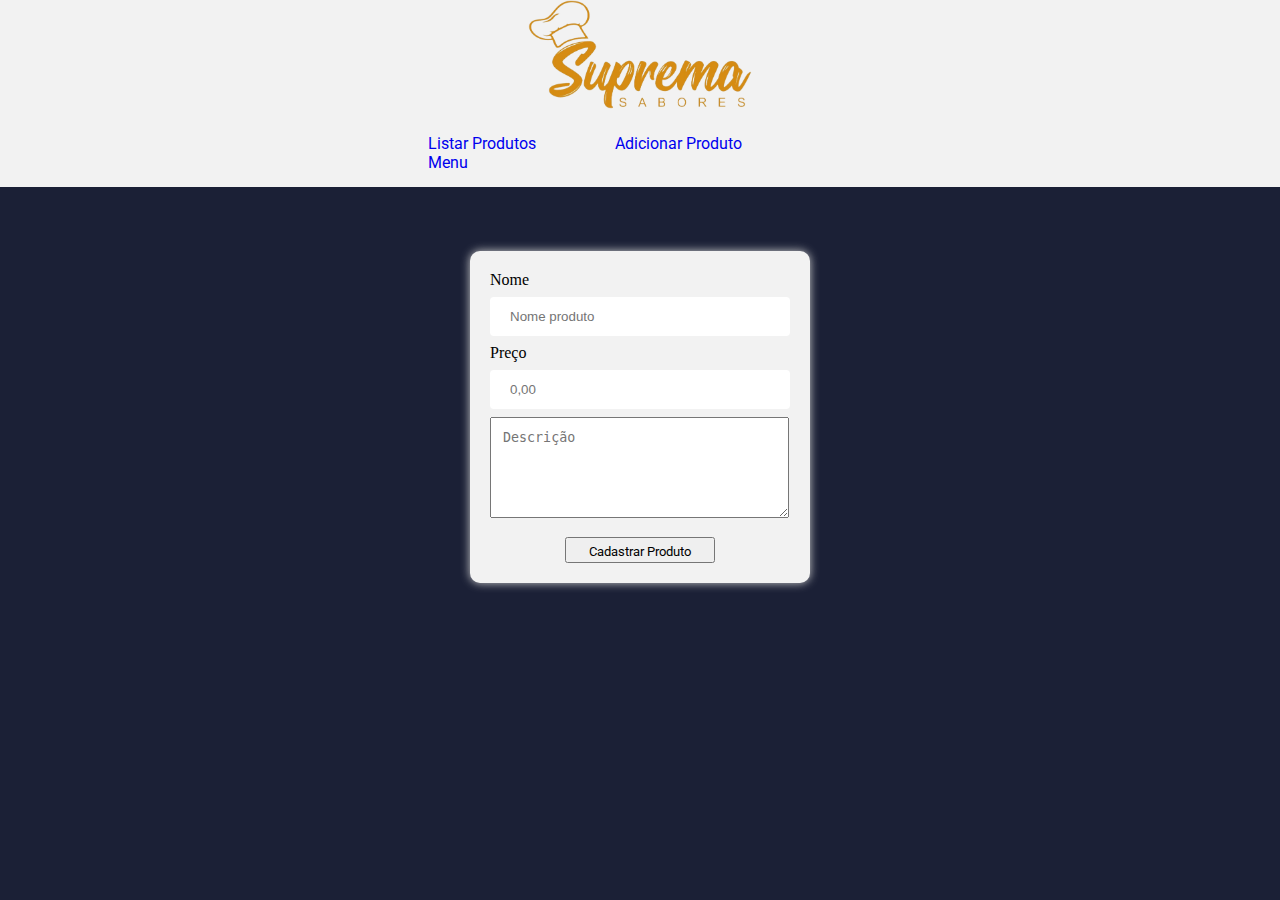
<file: paginaAdcProduto.html>
<!DOCTYPE html>
<html lang="en">
<head>
    <meta charset="UTF-8">
    <meta http-equiv="X-UA-Compatible" content="IE=edge">
    <meta name="viewport" content="width=device-width, initial-scale=1.0">

    <link rel="stylesheet" href="Assets/css/style.css">
    <link rel="preconnect" href="https://fonts.googleapis.com">
    <link rel="preconnect" href="https://fonts.gstatic.com" crossorigin>
    <link href="https://fonts.googleapis.com/css2?family=Roboto:wght@500&display=swap" rel="stylesheet">
    <title>Cadastrando Produto</title>
</head>
<body>
    <header>
        <div class="caixa">
            <div class="conteiner-img">
                <img src="imgs/logo.png" alt="logo da empresa" id="img">
            </div>
            <nav class="navi-pages">
                <ul id="ul-pages">
                    <li">
                        <a class="lista-pages" href="paginaListaProdutos.html">Listar Produtos</a>
                        <a class="lista-pages" href="paginaAdcProduto.html">Adicionar Produto</a>
                        <a class="lista-pages" href="menu.html">Menu</a>
                    </li>
                </ul>   
            </nav>
        </div>
    </header>

    <main>
        <section class="wrap">
            <div class="principal">

                <div class="formulario">
                    <form action="#">
                        <div class="formConteudo">
                            <div class="fragForm">
                                <label for="nome">Nome</label>
                                <input type="text"id="nome" placeholder="Nome produto">
                            </div>
        
                            <div class="fragForm">
                                <label for="preco">Preço</label>
                                <input type="text" id="preco" placeholder="0,00">
                                
                            </div>
        
                            <div class="fragForm-textArea">
                                <textarea name="Descricao" id="Descricao" cols="30" rows="5" placeholder="Descrição"></textarea>
                            </div>

                            <div class="fragForm-botao">
                                <input type="submit" value="Cadastrar Produto" class="botao">

                            </div>
                        </div>
                    </form>
                </div>
            </div>
        </section>
    </main>
</body>
</html>
</file>
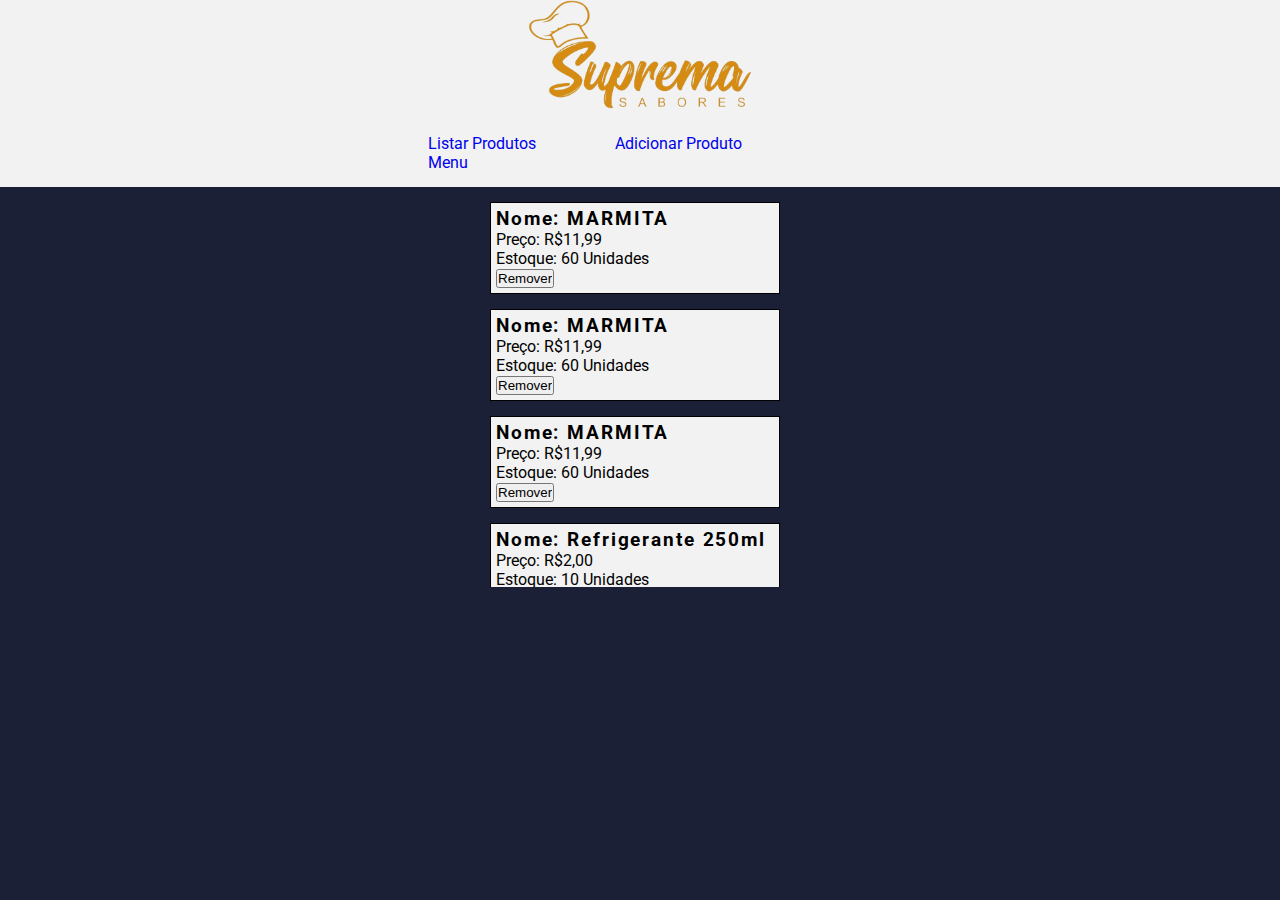
<file: paginaListaProdutos.html>
<!DOCTYPE html>
<html lang="en">
<head>
    <meta charset="UTF-8">
    <meta http-equiv="X-UA-Compatible" content="IE=edge">
    <meta name="viewport" content="width=device-width, initial-scale=1.0">
    <link rel="stylesheet" href="Assets/css/style.css">
    <link rel="preconnect" href="https://fonts.googleapis.com">
    <link rel="preconnect" href="https://fonts.gstatic.com" crossorigin>
    <link href="https://fonts.googleapis.com/css2?family=Roboto:wght@500&display=swap" rel="stylesheet">
    <link rel="preconnect" href="https://fonts.googleapis.com">
    <link rel="preconnect" href="https://fonts.gstatic.com" crossorigin>
    <link href="https://fonts.googleapis.com/css2?family=Roboto:ital,wght@0,500;1,500&display=swap" rel="stylesheet">
    <title>Lista Produtos</title>
</head>
<body>
    <header>
        <div class="caixa">
            <div class="conteiner-img">
                <img src="imgs/logo.png" alt="logo da empresa" id="img">
            </div>
            <nav class="navi-pages">
                <ul id="ul-pages">
                    <li">
                        <a class="lista-pages" href="paginaListaProdutos.html">Listar Produtos</a>
                        <a class="lista-pages" href="paginaAdcProduto.html">Adicionar Produto</a>
                        <a class="lista-pages" href="menu.html">Menu</a>
                    </li>
                </ul>   
            </nav>
        </div>
    </header>

    <main>
        <section class="conteudoPrincipal">
            <div class="produto">
                <ul>
                    <div class="conteudo">
                        <li class="especificacoes-produto">
                            <h3>Nome: MARMITA</h3>
                            <p>Preço: R$11,99</p>
                            <p>Estoque: 60 Unidades</p>
                        </li>
                        <input type="submit" value="Remover" id="botao">
                    </div>

                    <div class="conteudo">
                        <li class="especificacoes-produto">
                            <h3>Nome: MARMITA</h3>
                            <p>Preço: R$11,99</p>
                            <p>Estoque: 60 Unidades</p>
                        </li>
                        <input type="submit" value="Remover" id="botao">
                    </div>

                    <div class="conteudo">
                        <li class="especificacoes-produto">
                            <h3>Nome: MARMITA</h3>
                            <p>Preço: R$11,99</p>
                            <p>Estoque: 60 Unidades</p>
                        </li>
                        <input type="submit" value="Remover" id="botao">
                    </div>
                    
                    <div class="conteudo">
                        <li class="especificacoes-produto">
                            <h3>Nome: Refrigerante 250ml</h3>
                            <p>Preço: R$2,00</p>
                            <p>Estoque: 10 Unidades</p>
                        </li>
                        <input type="submit" value="Remover" id="botao">
                    </div>

                    
                </ul>

            </div>
        </section>
    </main>

    
</body>
</html>
</file>
<file: Assets/css/style.css>
*{
    margin: 0;
    padding: 0;
}



body{
    background-color: #1b2036;
}

.logo-img{
    width: 50%;
    border-radius: 50%;
    display: block;
    margin: auto;
}




.container {
  display: flex;
  justify-content: center;
  align-items: center;
  margin-top: 30px;
}

form {
  width: 300px;
  padding: 20px;
  background-color: #f2f2f2;
  border-radius: 10px;
  box-shadow: 0px 0px 10px #ccc;
}

form h2 {
  text-align: center;
}

form input[type=text],
form input[type=password] {
  width: 100%;
  padding: 12px 20px;
  margin: 8px 0;
  box-sizing: border-box;
  border: none;
  border-radius: 4px;
}

form button[type=submit] {
  background-color: #4CAF50;
  color: white;
  padding: 14px 20px;
  margin: 8px 0;
  border: none;
  border-radius: 4px;
  cursor: pointer;
  width: 100%;
}

form button[type=submit]:hover {
  background-color: #45a049;
}

@media screen and (max-width: 480px) {
  form {
    width: 90%;
  }
}


/*  -*-* Pagina Menu -*-* */

.caixa {
  width: 100%;
  height: 100%;
  background-color: #f2f2f2;
}

a {
  text-decoration: none;
  font-family: 'Roboto', sans-serif;
}

a:hover {
  padding-top: 2px;
  padding-bottom: 2px;
  border-bottom: solid 1px black;
  box-shadow: 0px 0px 10px #ccc;
}

.conteiner-img, .navi-pages {
  display: flex;
  justify-content: center;
  align-items: center;
  height: 100%; /* ajuste a altura conforme necessário */
}

#ul-pages {
  padding-bottom: 15px;
  margin-top: 25px;
  width: 39%;
}

.lista-pages {
  display: inline-block;
  padding-right: 7.5%;
  padding-left: 7.5%;
}

#img {
  height: 20%;
  width: 20%;
  text-align: center;
  max-width: 100%;
  height: auto;
}

.conteudo-grafico {
  display: inline;
}

#botao-relatorio {
  padding: 0;
  margin: 0;
  border: none;
  background: none;
  font: inherit;
  color: inherit;
  cursor: pointer;

  background-color: #f2f2f2;
  border-bottom: solid 1px #000000;
  text-decoration: none;
  font-family: 'Roboto', sans-serif;
  display: block;
  width: 150px;
  margin: auto; 
  padding-top: 5px;
  padding-bottom: 2px;
}

#botao-relatorio:hover {
  border: solid 1px #000000;
}

#chart-container {
  width: 250px;
  height: 250px;
  margin: 0 auto;
}

#pie-chart {
  width: 100%;
  height: 100%;
}

/* *-*-* Pagina Adc Produto -*-*-* */

.principal {
  display: flex;
  justify-content: center;
  align-items: center;
  height: 100%;
  padding-top: 5%;
}

.fragForm label {
  display: inline;
}

#Descricao {
  padding: 12px ;
  margin-bottom: 5%;
  width: 91%;
}

.botao {
  text-decoration: none;
  font-family: 'Roboto', sans-serif;
  display: block;
  width: 150px;
  margin: auto; 
  padding-top: 5px;
  padding-bottom: 2px;
  
}


/* *-*-*- Pagina De Listar Produtos -*-*-**/
.conteudoPrincipal {
  display: flex;
  justify-content: center;
  align-items: center;
  height: 100%; /* ajuste a altura conforme necessário */
}

.produto {
  height: 400px;
  width: 300px;
  overflow: auto;
  scrollbar-width: thin;
  scrollbar-color: #000000 #F5F5F5;
}

.produto ul {
  list-style: none;
}

.conteudo {
  font-family: 'Roboto', sans-serif;
  margin: 15px 0px;
  margin-right: 10px;
  padding: 5px;
  border: solid 0.5px black;
  background-color: #f2f2f2;
}

.conteudo h3 {
  letter-spacing: 0.1em;
}
</file>
